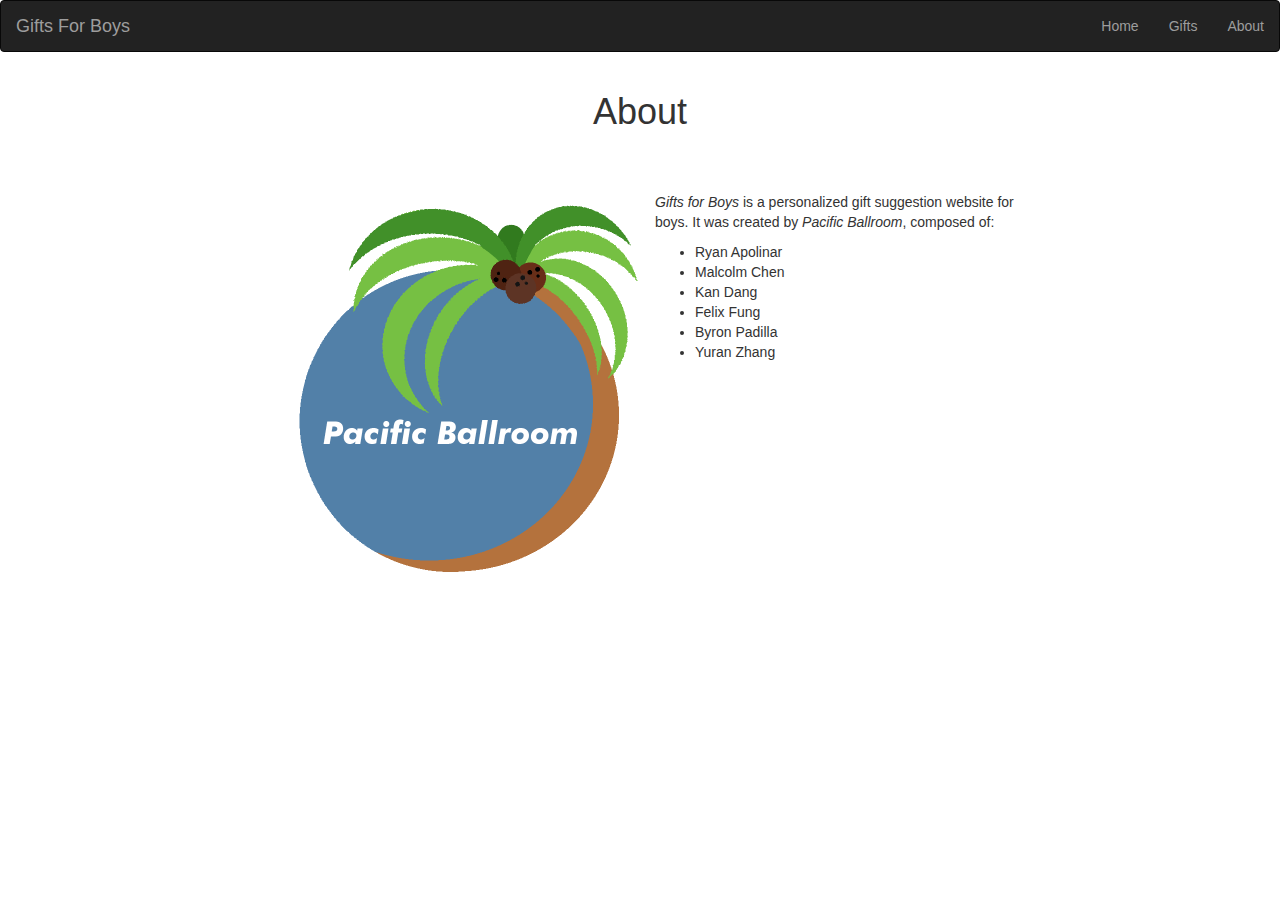
<file: about.html>
<!doctype html>
<html>
<head>
    <title>Gifts For Boys</title>

    <meta charset="utf-8" />
    <meta http-equiv="Content-type" content="text/html; charset=utf-8" />
    <meta name="viewport" content="width=device-width, initial-scale=1" />

    <!-- Bootstrap -->
    <link rel="stylesheet" href="https://maxcdn.bootstrapcdn.com/bootstrap/3.3.7/css/bootstrap.min.css">

</head>

<body>
  <!-- Navbar -->
  <nav class="navbar navbar-inverse">
    <div class="container-fluid">
      <div class="navbar-header">
        <a class="navbar-brand" href="index.html">Gifts For Boys</a>
      </div>
      <ul class="nav navbar-nav navbar-right">
        <li><a href="index.html">Home</a></li>
        <li><a href="gifts.html">Gifts</a></li>
        <li class='navbar-active'><a href="about.html">About</a></li>
      </ul>
    </div>
  </nav>

  <!-- Page contents -->
  <div class='container'>

    <h1 class='text-center'>About</h1>
    <div class='row' style='padding-top:50px'>
			<div class='col-sm-2'></div>
			<div class='col-sm-4 text-center'>
				<img src='images/PacificBallroomLogo.png' alt='Pacific Ballroom Logo' width='400' height='400'>
			</div>
			<div class='col-sm-4'>
        <p><em>Gifts for Boys</em> is a personalized gift suggestion website for boys.
          It was created by <em>Pacific Ballroom</em>, composed of:
        </p>
        <ul>
          <li>Ryan Apolinar</li>
          <li>Malcolm Chen</li>
          <li>Kan Dang</li>
          <li>Felix Fung</li>
          <li>Byron Padilla</li>
          <li>Yuran Zhang</li>
        </ul>
			</div>
			<div class='col-sm-2'></div>
		</div>

  </div>

</body>
</html>
</file>
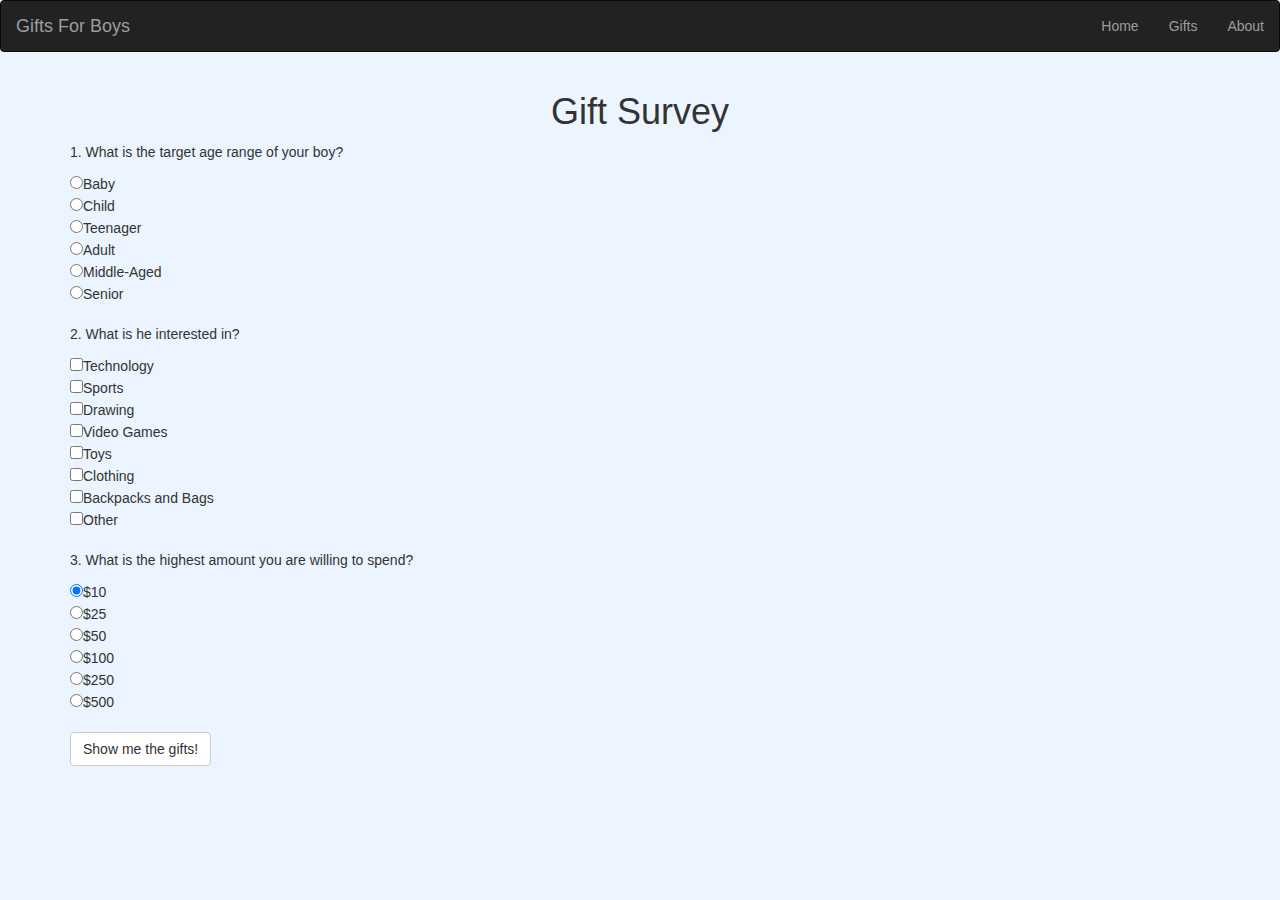
<file: gifts.html>
<!doctype html>
<html>
<head>
    <title>Gifts For Boys</title>

    <meta charset="utf-8" />
    <meta http-equiv="Content-type" content="text/html; charset=utf-8" />
    <meta name="viewport" content="width=device-width, initial-scale=1" />

    <!-- Bootstrap -->
    <link rel="stylesheet" href="https://maxcdn.bootstrapcdn.com/bootstrap/3.3.7/css/bootstrap.min.css">
    <!-- Style Sheet -->
    <link rel="stylesheet" href="style.css">
    <!-- Javascript -->
    <script src="https://ajax.googleapis.com/ajax/libs/jquery/3.2.1/jquery.min.js"></script>
    <script type="text/javascript" src="script.js"></script>

</head>

<body>
  <!-- Navbar -->
  <nav class="navbar navbar-inverse">
    <div class="container-fluid">
      <div class="navbar-header">
        <a class="navbar-brand" href="index.html">Gifts For Boys</a>
      </div>
      <ul class="nav navbar-nav navbar-right">
        <li><a href="index.html">Home</a></li>
        <li class='navbar-active'><a href="gifts.html">Gifts</a></li>
        <li><a href="about.html">About</a></li>
      </ul>
    </div>
  </nav>

  <!-- Page contents -->
  <div class='container'>
    <div class='text-center'>
      <h1>Gift Survey</h1>
    </div>
    <form>
    <p>
      1. What is the target age range of your boy?
    </p>
    <input type="radio" name="age" value="baby">Baby<br>
    <input type="radio" name="age" value="child">Child<br>
    <input type="radio" name="age" value="teenager">Teenager<br>
    <input type="radio" name="age" value="adult">Adult<br>
    <input type="radio" name="age" value="middleaged">Middle-Aged<br>
    <input type="radio" name="age" value="senior">Senior<br>

    <br>

    <p>
      2. What is he interested in?
    </p>
    <input type="checkbox" name="interests" value="technology">Technology<br>
    <input type="checkbox" name="interests" value="sports">Sports<br>
    <input type="checkbox" name="interests" value="drawing">Drawing<br>
    <input type="checkbox" name="interests" value="videogames">Video Games<br>
    <input type="checkbox" name="interests" value="toys">Toys<br>
    <input type="checkbox" name="interests" value="clothing">Clothing<br>
    <input type="checkbox" name="interests" value="bags">Backpacks and Bags<br>
    <input type="checkbox" name="interests" value="other">Other<br>

    <br>

    <p>
      3. What is the highest amount you are willing to spend?
    </p>

      <input type="radio" name="10" value="10"checked>$10<br>
      <input type="radio" name="25" value="25">$25<br>
      <input type="radio" name="50" value="50">$50<br>
      <input type="radio" name="100" value="100">$100<br>
      <input type="radio" name="250" value="250">$250<br>
      <input type="radio" name="500" value="500">$500<br>
    </form>

    <br>

    <btn class='btn btn-default showresult'>Show me the gifts!</btn>
      
      
      
      
      
    <div id="showData">
          
    </div>  
      
    
      
      
  </div>

</body>
</html>
</file>
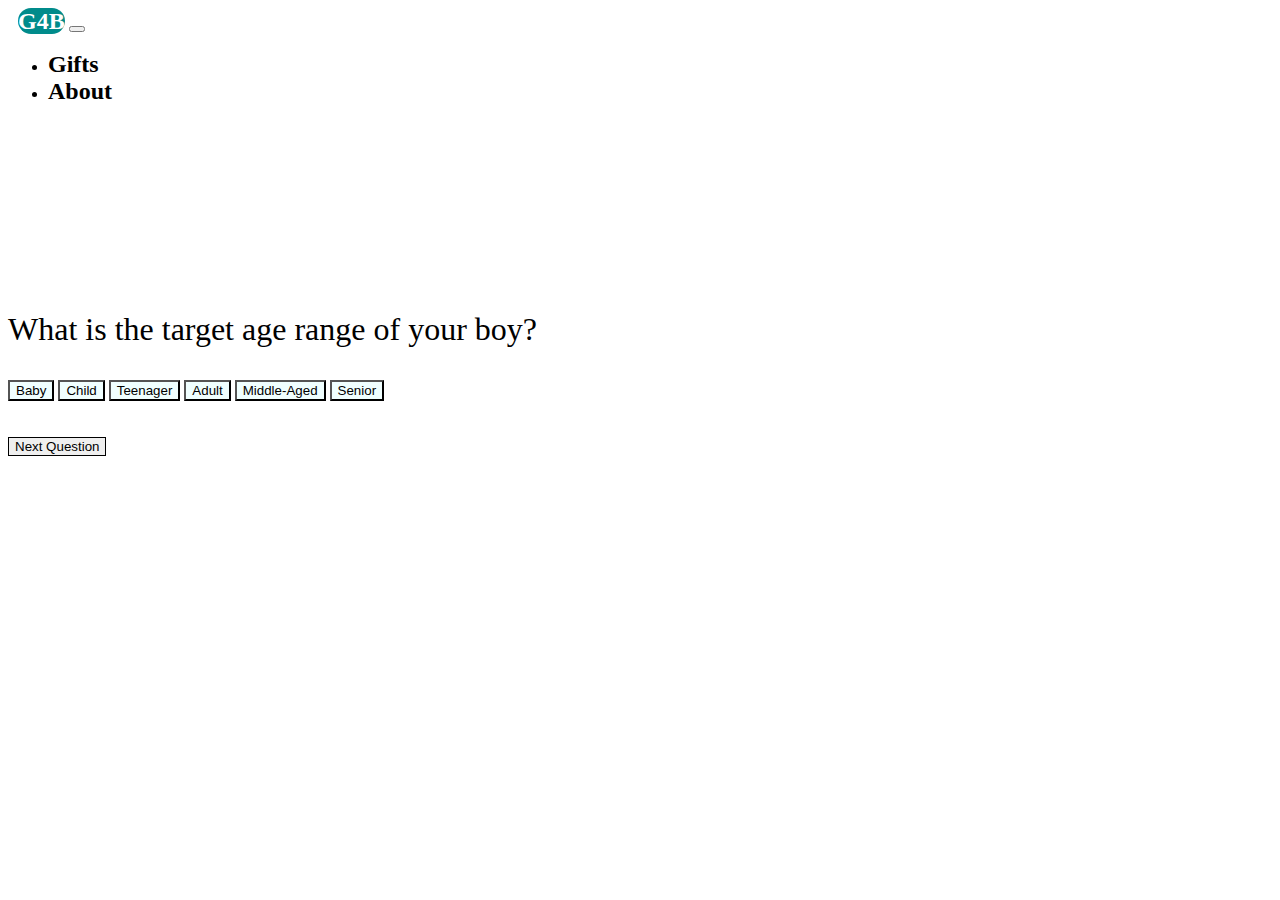
<file: newindex.html>
<!doctype html>
<html>
<head>
    <title>Gifts For Boys</title>

    <meta charset="utf-8" />
    <meta http-equiv="Content-type" content="text/html; charset=utf-8" />
    <meta name="viewport" content="width=device-width, initial-scale=1" />
<!--    Bootstrap-->
    <link rel="stylesheet" href="https://maxcdn.bootstrapcdn.com/bootstrap/4.0.0-beta/css/bootstrap.min.css" integrity="sha384-/Y6pD6FV/Vv2HJnA6t+vslU6fwYXjCFtcEpHbNJ0lyAFsXTsjBbfaDjzALeQsN6M" crossorigin="anonymous">
    <script src="https://code.jquery.com/jquery-3.2.1.slim.min.js" integrity="sha384-KJ3o2DKtIkvYIK3UENzmM7KCkRr/rE9/Qpg6aAZGJwFDMVNA/GpGFF93hXpG5KkN" crossorigin="anonymous"></script>
    <script src="https://cdnjs.cloudflare.com/ajax/libs/popper.js/1.11.0/umd/popper.min.js" integrity="sha384-b/U6ypiBEHpOf/4+1nzFpr53nxSS+GLCkfwBdFNTxtclqqenISfwAzpKaMNFNmj4" crossorigin="anonymous"></script>
    <script src="https://maxcdn.bootstrapcdn.com/bootstrap/4.0.0-beta/js/bootstrap.min.js" integrity="sha384-h0AbiXch4ZDo7tp9hKZ4TsHbi047NrKGLO3SEJAg45jXxnGIfYzk4Si90RDIqNm1" crossorigin="anonymous"></script>
   
    <link rel="stylesheet" href="newstyle.css">
</head>

<body>
 <nav class="navbar navbar-expand-sm bg-light navbar-light">
  <a class="navbar-brand" href="index.html" id="mylogo">G4B</a>
  <button class="navbar-toggler" type="button" data-toggle="collapse" data-target="#collapsibleNavbar">
      <span class="navbar-toggler-icon"></span>
  </button>
  <div class="collapse navbar-collapse justify-content-end"  id="collapsibleNavbar">
    <ul class="navbar-nav">
      <li class="nav-item">
        <a class="nav-link" href="newindex.html">Gifts</a>
      </li>
      <li class="nav-item">
        <a class="nav-link" href="about.html">About</a>
      </li>
           
    </ul>
  </div>  
</nav>
<br>
    
    
    
  <!-- Page contents -->
  <div class='container'>
<!--
    <div class='text-center indexpage'>
        <img src="Gifts.png" id="gift_img">
      
      <p id="intro">Find a variety of gift suggestions for boys.</p>
      <a href='gifts.html' style="color:black;border: 3px solid black;padding: 15px;font-size: 40px;border-radius: 10px;">Gifts For Boys</a>

    </div>
-->
      <div class='text-center firstquestion'>
      <p style="font-size: 2em;">
      What is the target age range of your boy?
    </p>
         
          
         
          <button class="btn age-btn" value="7" id="baby">Baby</button>
    <button class="btn age-btn" value="8" id="child">Child</button>
    <button class="btn age-btn" value="9" id="teenager">Teenager</button>
    <button class="btn age-btn" value="10" id="adult">Adult</button>
    <button class="btn age-btn" value="11" id="middleaged">Middle-Aged</button>
    
          <button class="btn age-btn" value="12" id="senior">Senior</button>
          <br><br><br>
      <button class="btn" id="show_second">Next Question</button>
      </div>
      
  </div>
<script src="script.js"></script>
</body>
</html>
</file>
<file: style.css>
.nav-style {
  background-color: #233278;
  color: white;
}

body {
  background-color: #ecf5ff
}
</file>
<file: newstyle.css>
#mylogo{
    color:white;
    background-color:darkcyan;
    padding:;
    border-radius: 20px;
    margin-left:10px;
    height: 100%;
}


.nav-link{
    color:black;
}

.indexpage{
    top: 150px;
    position: relative;
}

#gift_img{
    width: 60%;
}

.age-btn{
    background-color: azure
}

.firstquestion{
    position:relative;
    top: 140px;
}

#intro{
    text-align: center;
    font-family:monospace;
    font-size: 2em;
    margin-bottom: 50px;
}
.selected-btn {
  background-color: #3151ce;
  color: white;
}

.selected-btn:hover {
  background-color: #3151ce;
  color: white;
}

#show_second{
    border: 1px black solid;
}
.listing {
  border-radius: 50px;
  background-color: #3151ce;
  color: white;
  padding-top: 15px;
  padding-bottom: 15px;
  margin-bottom: 15px;
  text-decoration: none;
}

.gift-image {
  border-radius: 100px;
  width: 200px;
	height: 200px;
}

a {
  font-size: 24px;
  font-weight: bold;
  color: white;
  text-decoration: none;
}

a:hover {
  color: white;
}

a:visited {
  color: white;
  text-decoration: none;
}


@media all and (max-width: 1024px) {
  .indexpage{
        top: 100px;;
        position: relative;
    }
    
    #gift_img{
        width: 100%;
    }
    
    #intro{
    
    font-size: 1.3em;
    
}
}
</file>
